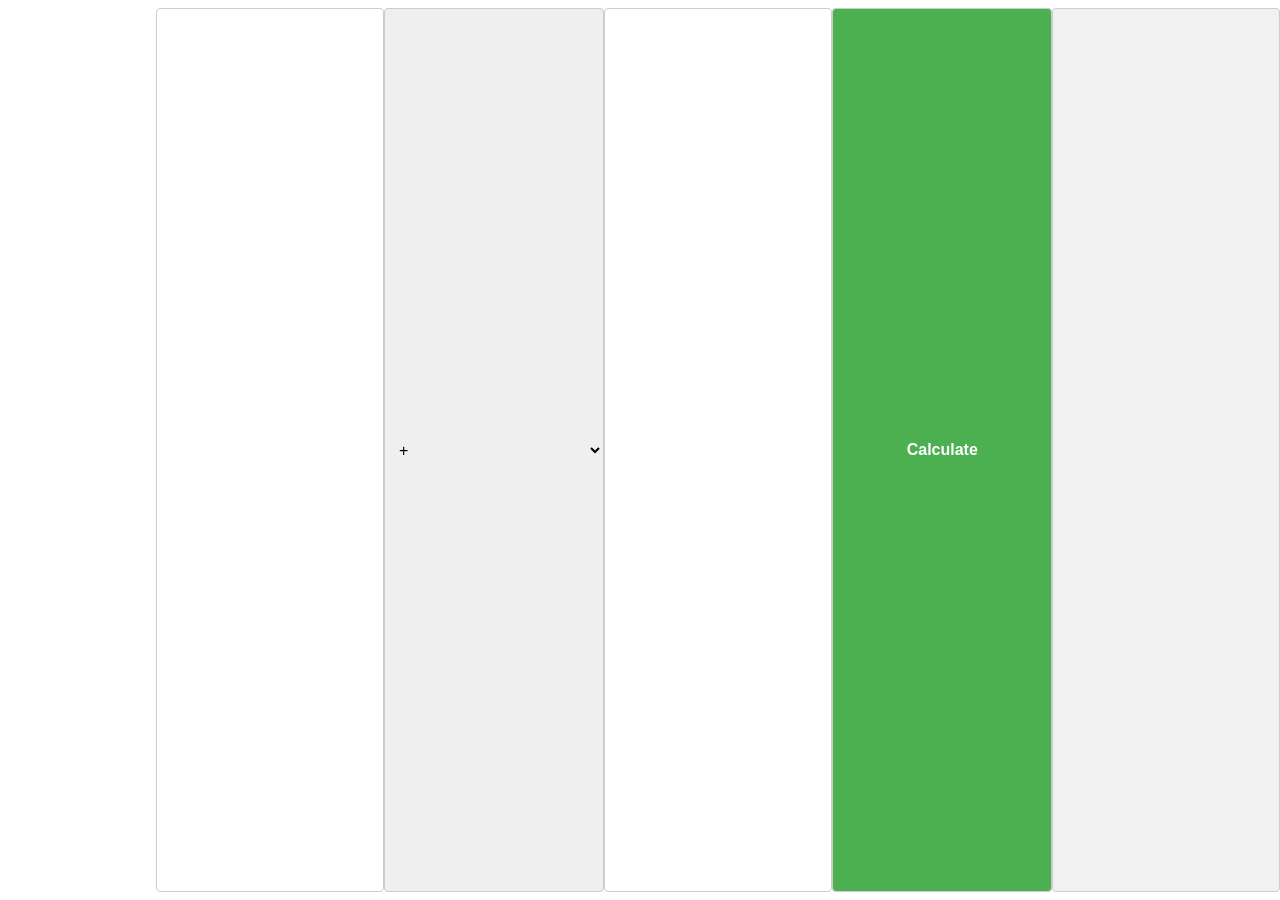
<file: index.html>
<!DOCTYPE html>
<html lang="en">
<head>
    <meta charset="UTF-8">
    <meta name="viewport" content="width=device-width, initial-scale=1.0">
    <link rel="stylesheet" href="index.css">
    <title>Document</title>
</head>
<body>
    <h1>Simple Calculator</h1>
    <input type="number" name="first" id="first"/>
    <select name="" id="ope">
        <option value="+">+</option>
        <option value="-">-</option>
        <option value="*">*</option>
        <option value="/">/</option>
        <option value="%">%</option>
    </select>
    <input type="number" name="second" id="second"/>
    <br/><br/>
    <button onclick="calculate()">Calculate</button>
    <input type="text" name="" id="res" readonly=""/>
    <script src="calculator.js"></script>
</body>

</html>
</file>
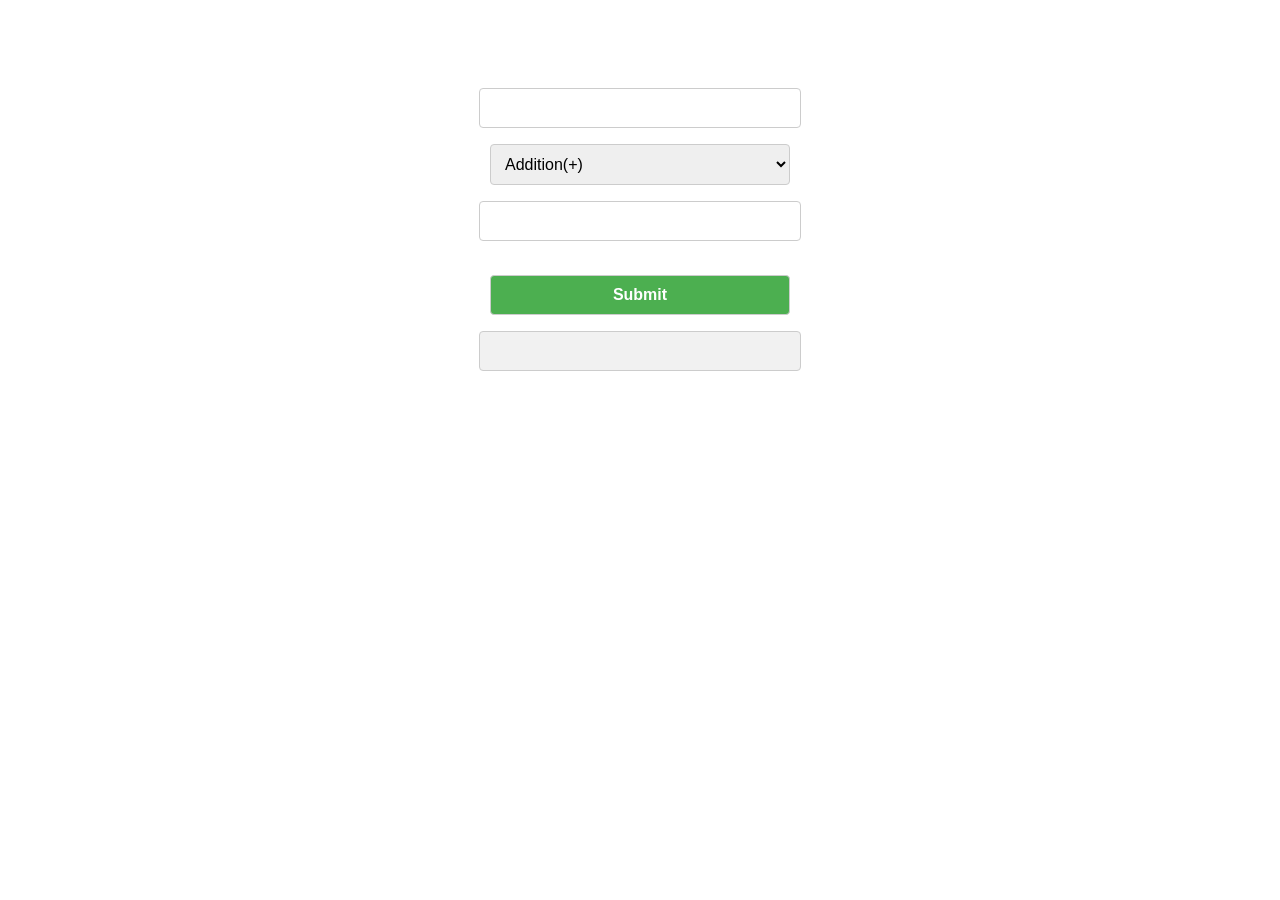
<file: calculates.html>
<!DOCTYPE html>
<html lang="en">

<head>
    <meta charset="UTF-8">
    <meta name="viewport" content="width=device-width, initial-scale=1.0">
    <title>Document</title>
    <link rel="stylesheet" href="index.css">
</head>

<body>
    <div>
        <h1>Simple and function</h1>
        <input type="text" name="second" id="second" />
        <select name="" id="ope">
            <option value="+">Addition(+)</option>
            <option value="-">Substraction(-)</option>
            <option value="*">Multiply(*)</option>
            <option value="/">Divide(/)</option>
        </select>
        <input type="text" name="third" id="third" />
        <br /><br />
        <button onclick="add()">Submit</button>
        <input type="text" name="" id="res" readonly="" />

    </div>

    <!-- ===============script============== -->
    <script>
        function add() {
            const num1 = parseInt(document.getElementById("second").value)
            const num2 = parseInt(document.getElementById("third").value);
            const operator = document.getElementById("ope").value;

            let result;
            if (operator === "+") {
                result = (num1 + num2)
                // console.log(result)
            }
            else if (operator === "-") {
                result = num1 - num2
            }
            else if (operator === "*") {
                result = num1 * num2
            }
            else if (operator === "/") {
                result = num1 / num2
            }
            document.getElementById("res").value = result
        }
    </script>
</body>

</html>
</file>
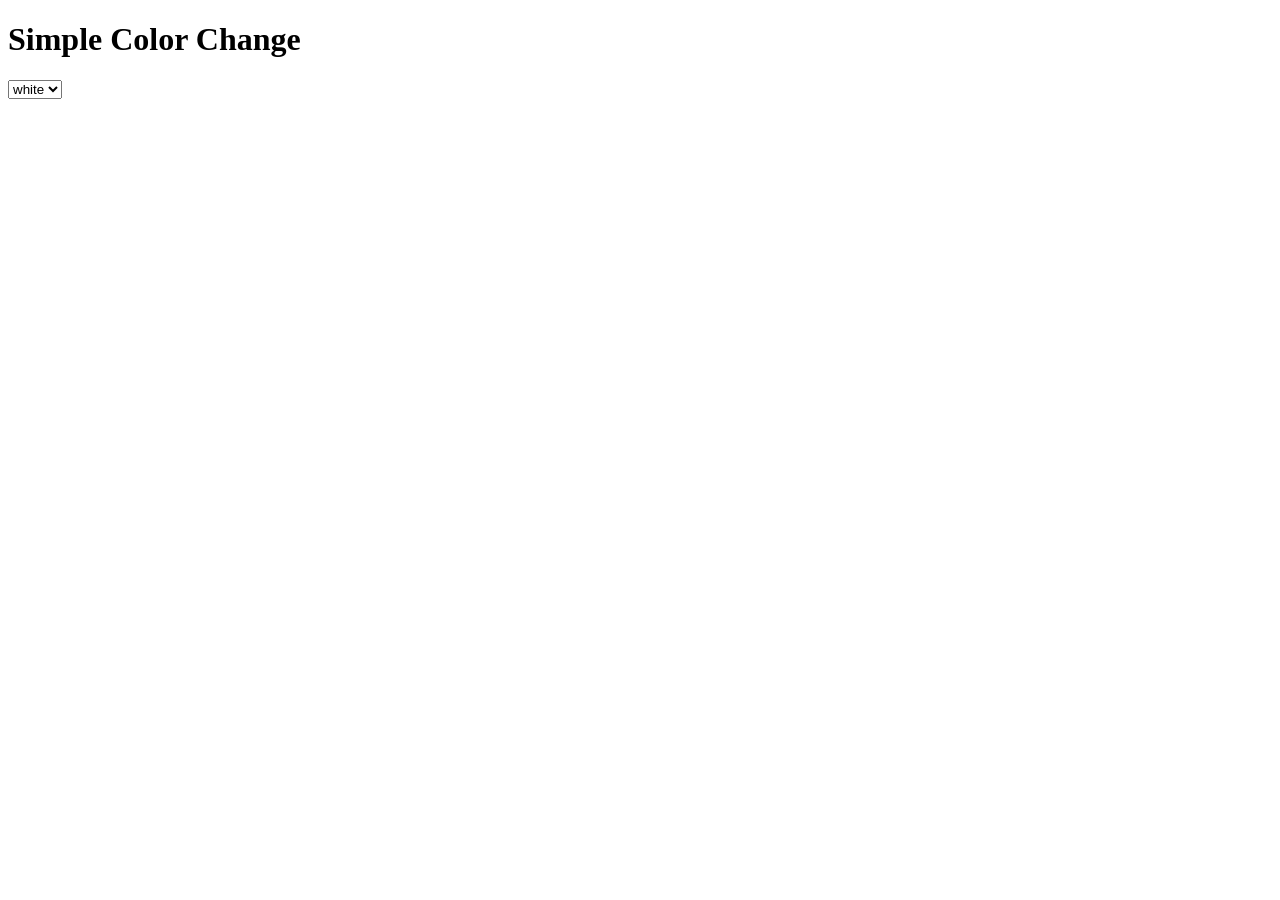
<file: colorchange.html>
<!DOCTYPE html>
<html lang="en">
<head>
    <meta charset="UTF-8">
    <meta name="viewport" content="width=device-width, initial-scale=1.0">
    <title>Document</title>
    <link rel="stylesheet" href="color.css">
    
</head>
<body>
    <h1>Simple Color Change</h1>
    <select name="" id="color">
        <option value="white">white</option>
        <option value="black">black</option>
    </select>
    <script src="script.js"></script>
</body>
</html>
</file>
<file: index.css>
body{
    margin: 0;
    padding: 0;
    justify-content: center;
    text-align: center;
    height: 100vh;
    display: flex;
    font-family: Arial, Helvetica, sans-serif;
    background: url("https://images.unsplash.com/photo-1586165368502-1bad197a6461") no-repeat center center/cover;
}
h1{
    color:white
}

input, select, button {
    width: 50%;
    padding: 10px;
    margin: 8px 0px;
    border-radius: 4px;
    border: 1px solid #ccc;
    font-size: 16px;
}
button{
    cursor: pointer;
    font-weight: bold;
    color: white;
    background-color: #4CAF50;
}
#res{
    font-weight: bold;
    background-color: #f1f1f1;
}
</file>
<file: color.css>
/* body {
  text-align: center;
} */
.model {
  position: absolute;
  left: 0;
  right: 0;
  padding: 10px;
  display: none;
  border: 1px solid green;
  background-color: #fcfcfc;
  width: 50%;
  margin-left: 25%;
}
</file>
